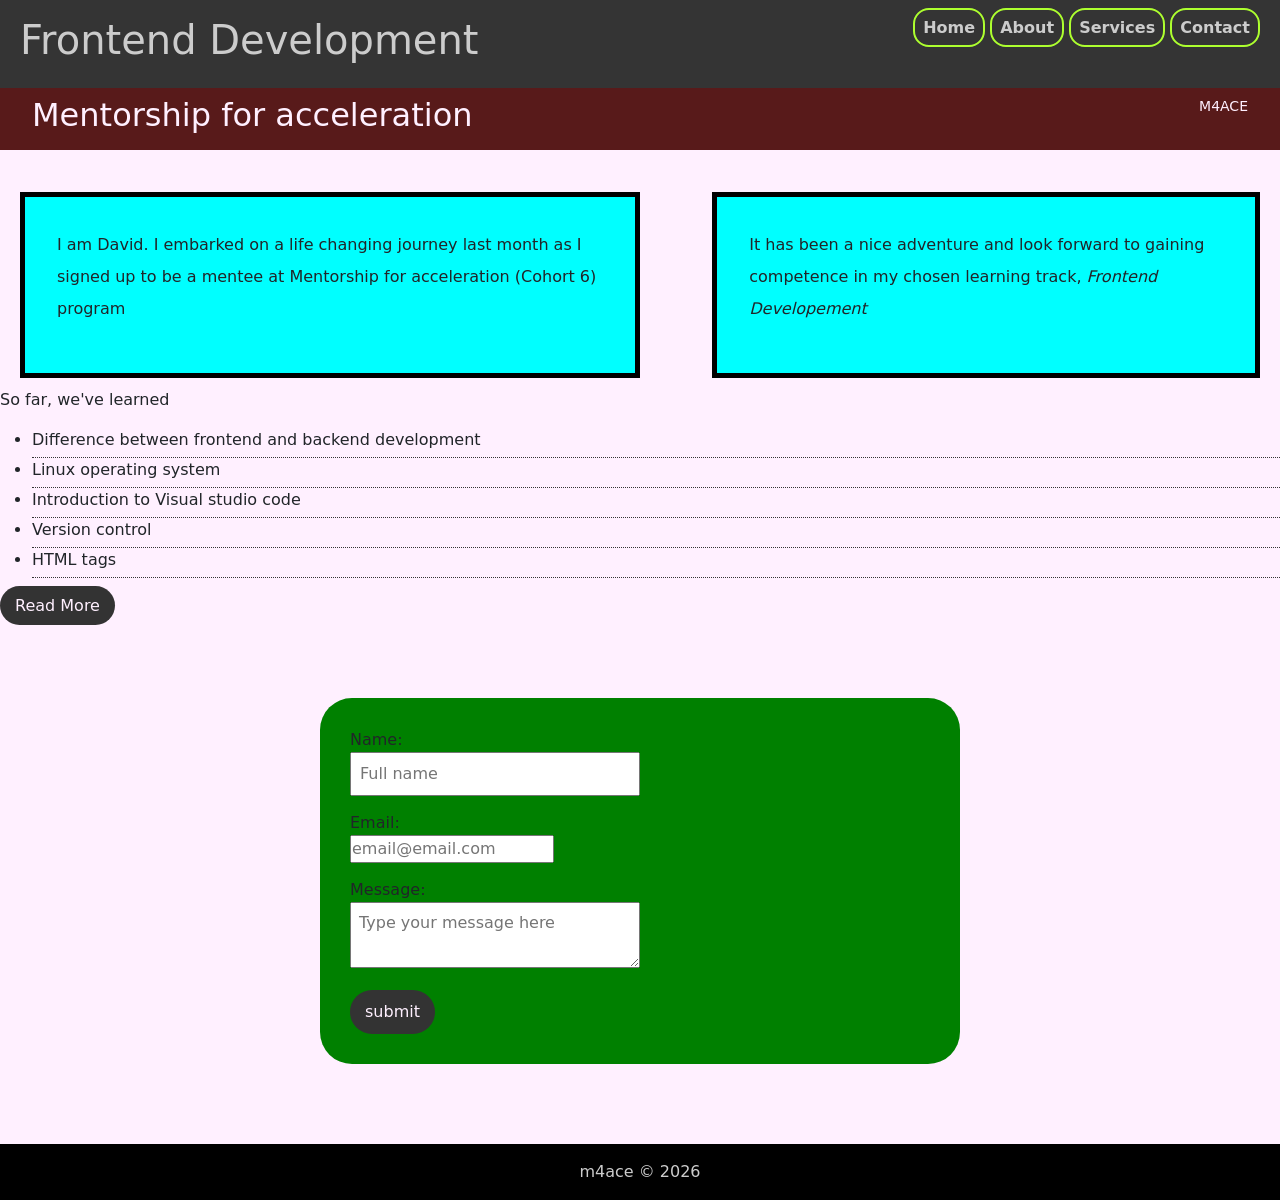
<file: index.html>
<!DOCTYPE html>
<html lang="en">
<head>
    <meta charset="UTF-8">
    <meta name="viewport" content="width=device-width, initial-scale=1.0">
    <link rel="stylesheet" href="https://cdn.jsdelivr.net/npm/bootstrap@5.3.8/dist/css/bootstrap.min.css">
    <title>Assignment1</title>
    <link rel="stylesheet" href="style.css">
</head>
<body>
    <header id="Heading">
        <nav class="nav1">
            <h1>Frontend Development</h1>
            <ul>
                <li><a href="#">Home</a></li>
                <li><a href="#">About</a></li>
                <li><a href="#">Services</a></li>
                <li><a href="#">Contact</a></li>
            </ul>
        </nav>
    </header>
    <nav id="Subheading">
            <h2>Mentorship for acceleration</h2>
            <small>M4ACE</small>
        </nav>
    <section>
        <div class="intro">
            <p>I am David. I embarked on a life changing journey last month as I signed up to be a mentee at Mentorship for acceleration (Cohort 6) program</p>
        </div>
        <div class="intro">
            <p>It has been a  nice adventure and look forward to gaining competence in my chosen learning track, <em>Frontend Developement</em></p>
        </div>
        </section>
        <p>So far, we've learned</p>
        <ul>
            <li>Difference between frontend and backend development</li>
            <li>Linux operating system</li>
            <li>Introduction to Visual studio code</li>
            <li>Version control</li>
            <li>HTML tags</li>
        </ul>
        <a href="#" class="button">Read More</a>
    
        <form action="form" class="my-form">
        <div class="form-group">
            <label for="">Name: </label>
            <input type="text" name="" id="" placeholder="Full name">
        </div> 
        <div class="form-group">
            <label for="">Email: </label>
            <input type="email" name="" id="" placeholder="email@email.com">
        </div>
        <div class="form-group">
            <label for="">Message: </label>
            <textarea name="message" id="" placeholder="Type your message here"></textarea>
        </div>
        <input class="button" type="submit" value="submit" name="" id="">
        
    </form>
    <footer>
        m4ace &copy; 2026
    </footer>
    <script src="https://cdn.jsdelivr.net/npm/bootstrap@5.3.8/dist/js/bootstrap.bundle.min.js"></script>
</body>
</html>
</file>
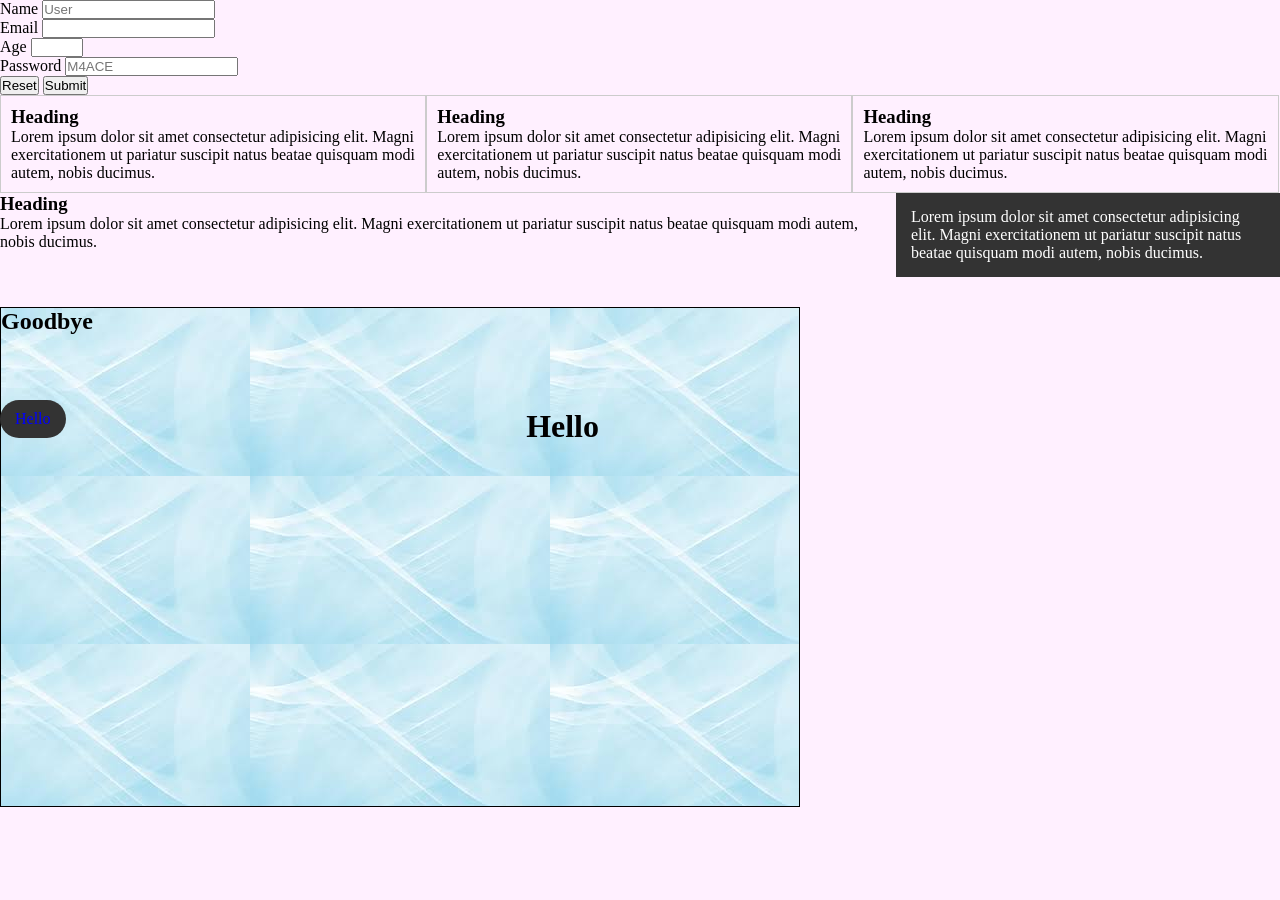
<file: form.html>
<!DOCTYPE html>
<html lang="en">
<head>
    <meta charset="UTF-8">
    <meta name="viewport" content="width=device-width, initial-scale=1.0">
    <title>Form</title>
    <link rel="stylesheet" href="style.css">
</head>
<body>
    <Form action="result.html" method="get">
        <div>
            <label for="Name">Name
            <input type="text" name="Name" id="Name" placeholder="User" required>
            </label>
        </div>
        <div>
            <label for="email">Email</label>
            <input type="email" name="email" id="email">
        </div>
        <div>
            <label for="age">Age</label>
            <input type="number" name="age" id="age" min="1" max="150" step="2">
        </div>
        
        <div>
            <label for="password">Password</label>
            <input type="password" name="password" id="Name" placeholder="M4ACE">
        </div>
        <button type="reset">Reset</button>
        <button type="submit">Submit</button>
    </Form>

    <div class="block">
        <h3>Heading</h3>
        <p>Lorem ipsum dolor sit amet consectetur adipisicing elit. Magni exercitationem ut pariatur suscipit natus beatae quisquam modi autem, nobis ducimus.</p>
    </div>
    <div class="block">
        <h3>Heading</h3>
        <p>Lorem ipsum dolor sit amet consectetur adipisicing elit. Magni exercitationem ut pariatur suscipit natus beatae quisquam modi autem, nobis ducimus.</p>
    </div>
    <div class="block">
        <h3>Heading</h3>
        <p>Lorem ipsum dolor sit amet consectetur adipisicing elit. Magni exercitationem ut pariatur suscipit natus beatae quisquam modi autem, nobis ducimus.</p>
    </div>
    <div class="clr"></div>

    <div id="main-block">
        <h3>Heading</h3>
        <p>Lorem ipsum dolor sit amet consectetur adipisicing elit. Magni exercitationem ut pariatur suscipit natus beatae quisquam modi autem, nobis ducimus.</p>
    </div>

    <div id="sidebar">
        <p>Lorem ipsum dolor sit amet consectetur adipisicing elit. Magni exercitationem ut pariatur suscipit natus beatae quisquam modi autem, nobis ducimus.</p>
    </div>

    <div class="clr"></div>

    <div class="p-box">
        <h1>Hello</h1>
        <h2>Goodbye</h2>
    </div>

    <a class="fix-me button" href="">Hello</a>
</body>
</html>
</file>
<file: style.css>
*{
    margin: 0;
    padding: 0;
    box-sizing: border-box;
}
a{
    text-decoration: none;
    color: #000;
}
a:hover{
    color: red;
}
a:active{
    color: green;
}
a:visited{
    color: blue;
}
body{
    background-color: #fff0ff;
    margin: auto;
}
#Heading{
    width: 100%;
    background-color: #343434;
    color: #ccc;
    /* width: 50%; */
    /* margin: auto; */
    text-align: center;
    padding: 1rem 0;
}
#Subheading{
    width: 100%;
    background-color: rgb(88, 26, 26);
    color: #fff0ff;
    text-align: center;
    justify-content: space-between;
    padding: .5rem 2em;
}
section{
    margin-top: 2rem;
    line-height: 2;
}
li{
    padding-bottom: 5px;
    border-bottom: dotted 1.5px #343434;
}
.my-form{
    margin: 5rem auto;
    padding: 30px;
    background-color: green;
    width: 50%;
    border-radius: 2rem;
    padding: auto;
}
.my-form .form-group{
    padding-bottom: 15px;
    width: 50%;
    /* margin: auto; */
}
.my-form label{
    display: block;
}
.my-form input[type="text"], .my-form textarea{
    padding: 8px;
    width: 100%;
}
.button{
    background-color: #333;
    color: #fff0ff;
    padding: 10px 15px;
    border: none;
    border-radius: 2rem;
}
.button:hover{
    color: #ffffff;
    background-color: red;
}
.block{
    float: left;
    width: 33.3%;
    border: 1px solid #ccc;
    padding: 10px;
    box-sizing: border-box;
}
.clr{
    clear: both;
}

#main-block{
    float: left;
    width: 70%;
}
#sidebar{
    float: right;
    width: 30%;
    background-color: #333;
    color: #ffff;
    padding: 15px;
    box-sizing: border-box;
}

.p-box{
    width: 800px;
    height: 500px;
    border: 1px solid #000;
    margin-top: 30px;
    position: relative;
    background-image:url(css/images.jpeg);
    background-position: 100px 200px;
    /* background-repeat: no-repeat; */
    background-position: center top;
}
.p-box h1{
    position: absolute;
    top: 100px;
    right: 200px;
}

.fix-me{
    position: fixed;
    top: 400px;
}
footer{
    background-color: #000;
    text-align: center;
    padding: 1rem;
    color: #ccc;
}

/* Box model Assignment */
nav{
    display: flex;
    justify-content: space-between;
    padding: 0 20px;
    /* color: #ccc; */
}

nav li{
    display: inline;
    list-style: none;
    justify-content: space-evenly;
    font-weight: 600;
    gap: 5rem;
    border: 2px solid greenyellow;
    padding: .5em;
    border-radius: 1em;
}
.nav1 a{
    color: #ccc;
    text-decoration: none;
}
section{
    display: flex;
    justify-content: space-evenly;
    align-items: center;
    gap: 2rem;
    
}
.intro{
    border: 5px solid black;
    padding: 2rem;
    background-color: aqua;
    margin: 10px 20px;
}
</file>
